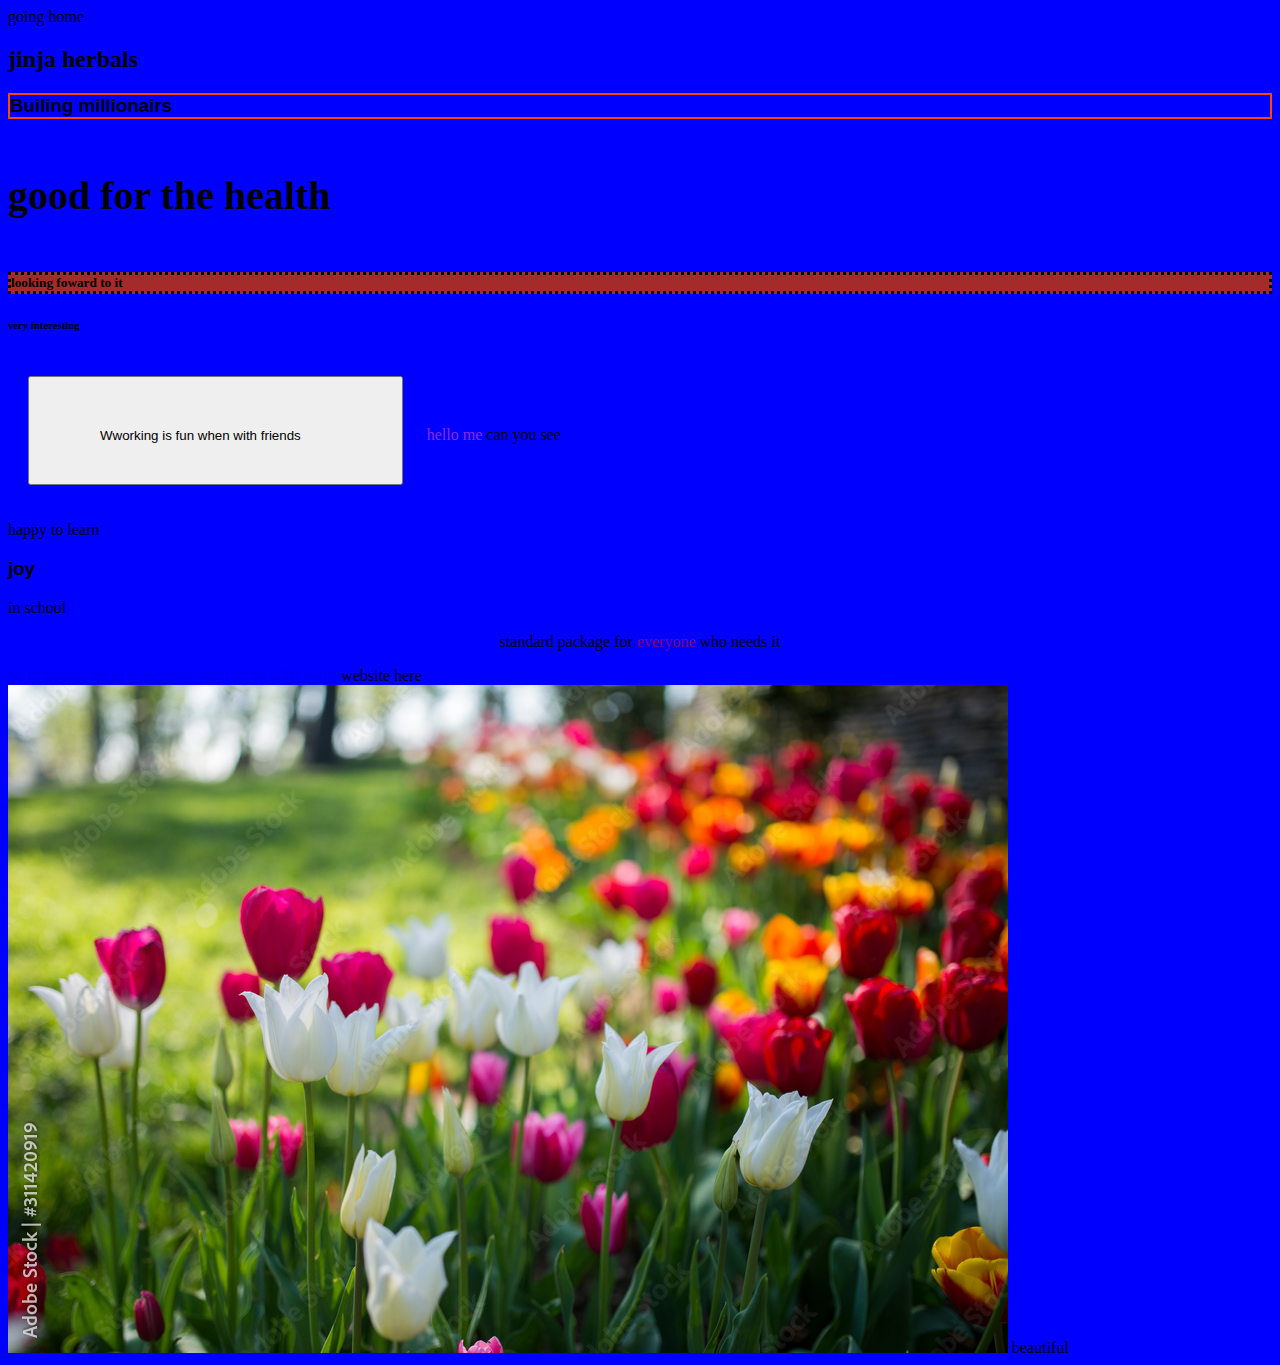
<file: index.html>
<!DOCTYPE html>
<html lang="en">
  <head>
    <meta charset="UTF-8" />
    <meta name="viewport" content="width, initial-scale=1.0" />
    <title>olas project</title>
    <link rel="stylesheet" href="olamide.css">
    <!-- the code below is internal css -->
    <style>
      span{
        color: blueviolet;
      } 
      h5{
        border: 3px dotted black;
      }
      h3{
        font-family: Arial, Helvetica, sans-serif;
      }
    </style>
  </head>
  <!-- to be used in the next project -->
  <body style="background-color: blue">
    <!-- <h1 style="color: brown; background-color: aqua">P<p style="color: red;">res</p>tige</h1> -->
    going home
    <h2 style="font-family: 'Times New Roman', Times, serif">jinja herbals</h2>
    <h3 style="border: 2px solid orangered">Builing millionairs</h3>
    <h4 style="font-size: 40px">good for the health</h4>
    <h5>looking foward to it</h5>
    <h6>very interesting</h6>
    <button>Wworking is fun when with friends</button>
    <span>hello me</span> can you see
    <div>
      <p>happy to learn</p>
      <h3>joy</h3>
    </div> in school
    <p style="text-align: center">standard package for <span style="color: purple;">everyone</span> who needs it</p>
    <a href="https://www.google.com/">go to google</a>

    <a href="https://www.w3schools.com/html/default.asp"
      >go to w3schools html</a
    >
    <a href="https://www.w3schools.com/">go to w3schools</a> website here
    <img src="tulip.jpg" alt="flower" /> beautiful
  </body>
</html>
</file>
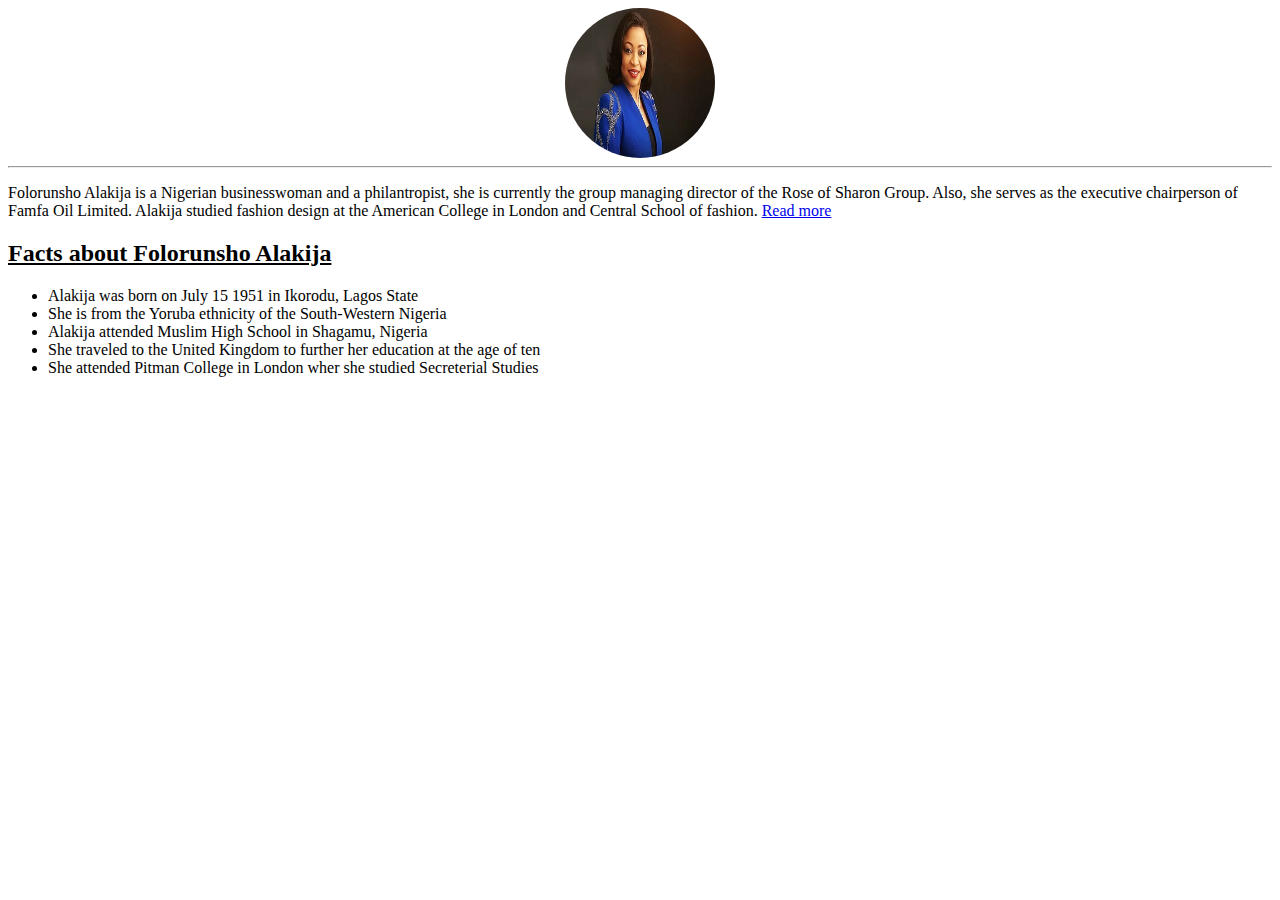
<file: alakija.html>
<!DOCTYPE html>
<html lang="en">
<head>
    <meta charset="UTF-8">
    <meta name="viewport" content="width=device-width, initial-scale=1.0">
    <title>Folorunsho Alakija</title>
    <style>
        img{
            display: block;
margin: auto;
border-radius: 50%;
height: 150px;
width: 150px ;
}
    </style>
</head>
<body>
    <img src="Folorunsho_Alakija.jpg" alt="Folorunsho_Alakija">
    <hr style="color: black;">
    <p>
        Folorunsho Alakija is a Nigerian businesswoman and a philantropist,
        she is currently the group managing director of the Rose of Sharon Group.
        Also, she serves as the executive chairperson of Famfa Oil Limited.
        Alakija studied fashion design at the American College in London and Central School of fashion.
        <a href="https://en.wikipedia.org/wiki/Folorunso_Alakija"> Read more</a>
    </p>
    <h2><u>Facts about Folorunsho Alakija</u></h2>
    <ul>
        <li>Alakija was born on July 15 1951 in Ikorodu, Lagos State</li>
        <li>She is from the Yoruba ethnicity of the South-Western Nigeria</li>
        <li>Alakija attended Muslim High School in Shagamu, Nigeria</li>
        <li>She traveled to the United Kingdom to further her education at the age of ten</li>
        <li>She attended Pitman College in London wher she studied Secreterial Studies</li>
    </ul>
</body>
</html>
</file>
<file: olamide.css>
h5 {
    background-color: brown;
}
button{
    padding: 50px 100px 40px 70px;
    margin: 20px;
}
h1{
    padding: 50px;
}
</file>
